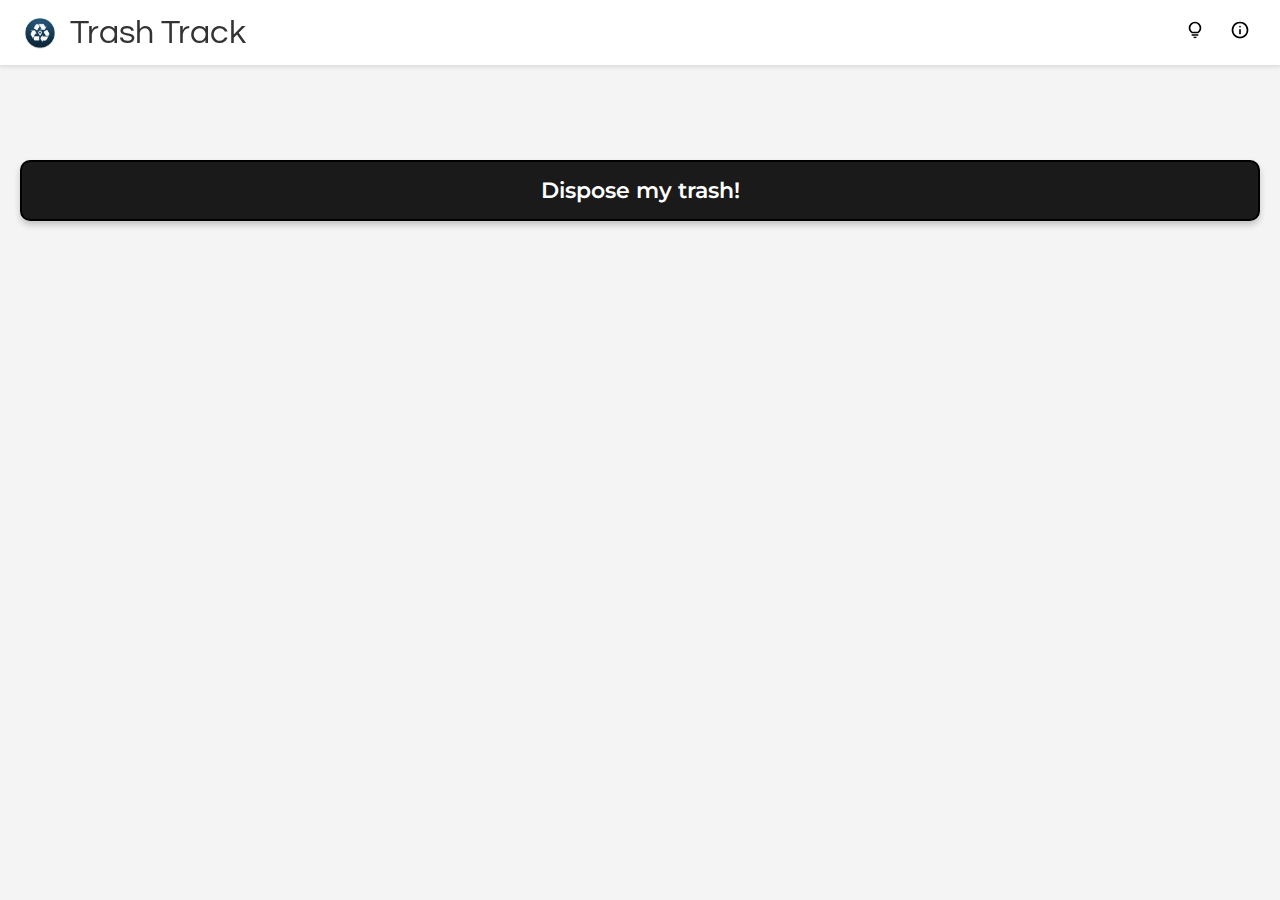
<file: index.html>
<!DOCTYPE html>

<html>
  <head>
    <title>TrashTrack Bin Finder</title>

    <link rel="stylesheet" href="assests/css/index.css" />
    <link rel="stylesheet" href="assests/css/general.css" />

    <link rel="preconnect" href="https://fonts.googleapis.com" />
    <link rel="preconnect" href="https://fonts.gstatic.com" crossorigin />
    <link
      href="https://fonts.googleapis.com/css2?family=Montserrat:ital,wght@0,100..900;1,100..900&family=Questrial&display=swap"
      rel="stylesheet"
    />
  </head>

  <body>
    <header>
      <div class="name-container">
        <img class="logo-icon" src="assests/icons/logo.png" />
        <h1>Trash Track</h1>
      </div>

      <div class="tooltips">
        <a href="pages/tips.html"> <img src="assests/icons/tips.svg" class="tips-icon" /></a>
        <a href="pages/about.html"> <img src="assests/icons/about.svg" class="about-icon" /></a>
      </div>
    </header>

    <main>
      <a href="pages/maps.html?nearest=1"> <button class="maps-navigate">Dispose my trash!</button> </a>
    </main>
  </body>
</html>
</file>
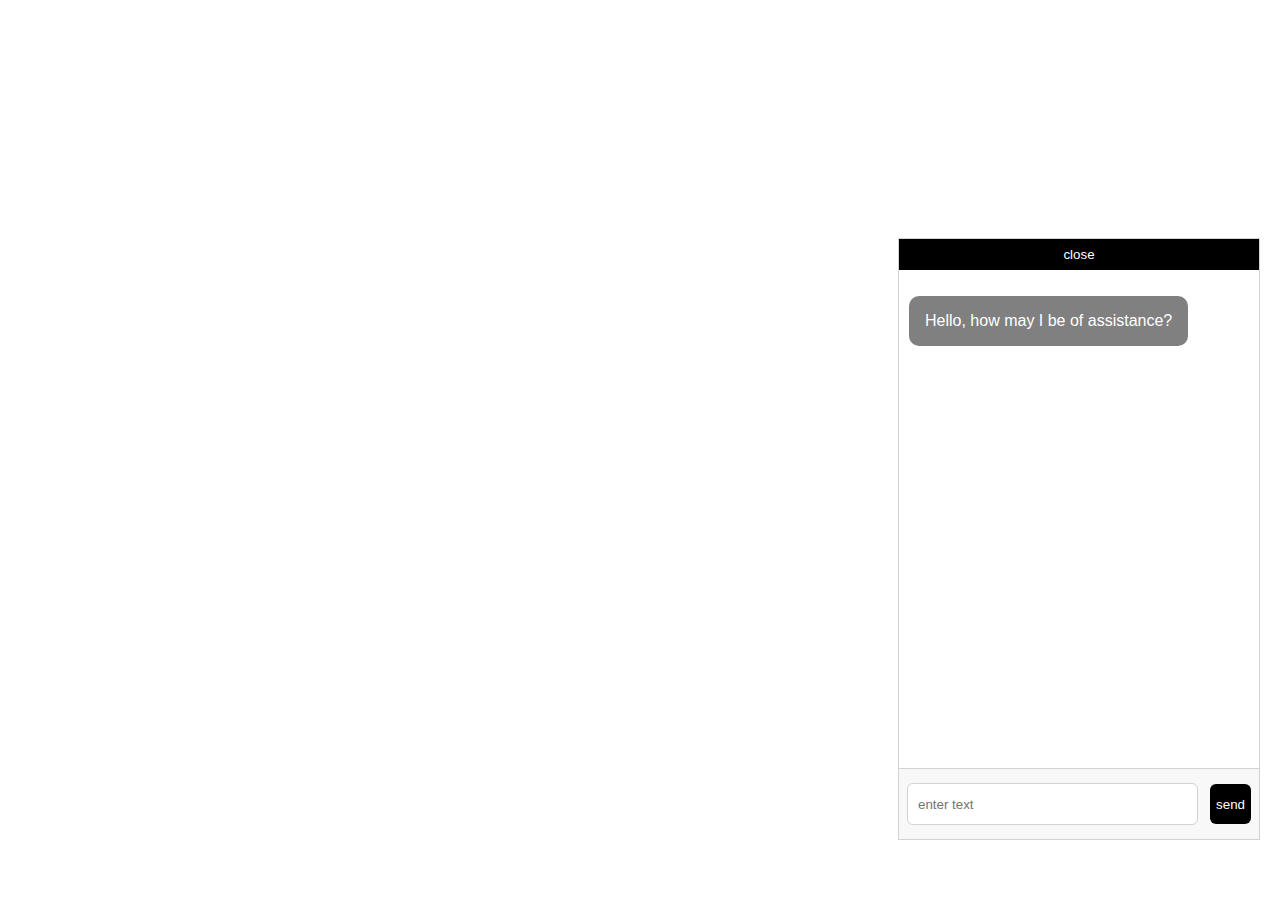
<file: pages/chat-window.html>
<!DOCTYPE html>
<html lang="en">
    <link rel = "stylesheet" href = "/assests/css/chat-window.css">
    <head> </head>

    <body>
        <section class="chat-window"> 
            <button class="close"> close </button>
            <div class="chat"> 
                <div class="model">
                  <p> Hello, how may I be of assistance?</p>      
                </div>
            </div>

            <div class="input-area">
                <input placeholder="enter text" type="text"> 
                <button> send </button>
            </div>

    

        </section>
        
        <script type = "importmap">
            {
                "imports": {
                    "@google/generative-ai": "https://esm.run/@google/generative-ai"
                }
            }
        </script>

        <script type="module" src="../assests/js/chatBot.js"> </script>

    </body>

</html>
</file>
<file: assests/css/index.css>
body {
    background-color: #f4f4f4; 
    padding-top: 60px; 
    margin: 0;
}

header {
    position: fixed; 
    right: 0;
    left: 0;
    top: 0;
    padding: 10px 20px; 
    background-color: white; 
    box-shadow: 0 2px 4px rgba(0, 0, 0, 0.1); 
    font-family: Arial, sans-serif;
    display: flex;
    justify-content: space-between;
    align-items: center;
    font-size: 17px;
    z-index: 1000;
}

h1 { 
    font-family: "Questrial", sans-serif; 
    
    margin: 0 0 0 10px; 
    font-weight: 400; 
    color: #333;
}

.name-container {
    display: flex;
    align-items: center;
}

.logo-icon {
    width: 40px; 
    height: auto;
    object-fit: cover;
    display: block;
}

.tips-icon, .about-icon {
    width: 20px; 
    padding: 10px;
    transition: background-color 0.2s ease, transform 0.1s ease;
    border-radius: 50%; 
}

.about-icon:hover, .tips-icon:hover {
    background-color: #e0f7fa; 
} 

.about-icon:active, .tips-icon:active {
    background-color: #b2ebf2;
    transform: scale(0.98); 
}

main { 
    padding: 0px 20px;
    padding-bottom: 10vh;
    display: flex;
    flex-direction: column;
    align-items: center;
  
    margin: 0 auto; 
}

main a { 
    display: block;
    text-decoration: none; 
    width: 100%;
}

.maps-navigate {
    font-family: "Montserrat", sans-serif;
    border-radius: 10px;
    border: 2px solid #000; 
    width: 100%;
    padding: 15px 20px; 
    background-color: #1a1a1a; 
    color: white;
    font-weight: 600;
    font-size: 22px; 

    box-shadow: 0 4px 6px rgba(0, 0, 0, 0.2); 
    cursor: pointer;
    transition: all 0.3s ease;
    text-align: center; 
}

.maps-navigate:hover {
    background-color: white;
    color: #1a1a1a;
    box-shadow: 0 6px 12px rgba(0, 0, 0, 0.3);
    transform: translateY(-2px);
}
</file>
<file: assests/css/general.css>
main {
    padding-top: 100px;
}
</file>
<file: assests/css/chat-window.css>
.chat-window {
  font-family: Arial;
  border: 1px solid lightgray;
  position: absolute;
  bottom: 60px;
  right: 20px;
  height: 600px;
  width: 360px;
  display: flex;
  flex-direction: column;
  justify-content: space-between;
}

.close {
  border: none;
  padding: 8px 0;
  background-color: black;
  color: white;
  cursor: pointer;
}

.chat {
  flex: 1;
  overflow-y: auto;
  padding: 10px;
}

.chat .model p {
  background-color: gray;
  padding: 16px;
  border-radius: 10px;
  color: white;
  width: fit-content;
}

.chat .user p {
  background-color: dodgerblue;
  color: white;
  padding: 16px;
  border-radius: 10px;
  margin-left: auto;
  width: fit-content;
}

.input-area {
  font-family: "Montserrat", sans-serif;
  height: 70px;
  display: flex;
  justify-content: center;
  align-items: center;
  padding: 0 8px;
  border-top: 1px solid lightgray;
  background-color: #f8f8f8;
}

.input-area input {
  font-family: "Montserrat", sans-serif;
  height: 40px;
  flex: 1;
  padding: 0 10px;
  border: 1px solid lightgray;
  border-radius: 6px;
}

.input-area button {
  font-family: "Montserrat", sans-serif;
  height: 40px;
  border: none;
  background-color: black;
  color: white;
  border-radius: 6px;
  margin-left: 12px;
  cursor: pointer;
}

.bot{
  font-family: "Montserrat", sans-serif;
  background-color: gray;
  padding: 16px;
  border-radius: 10px;
  color: white;
  width: fit-content;
}
</file>
